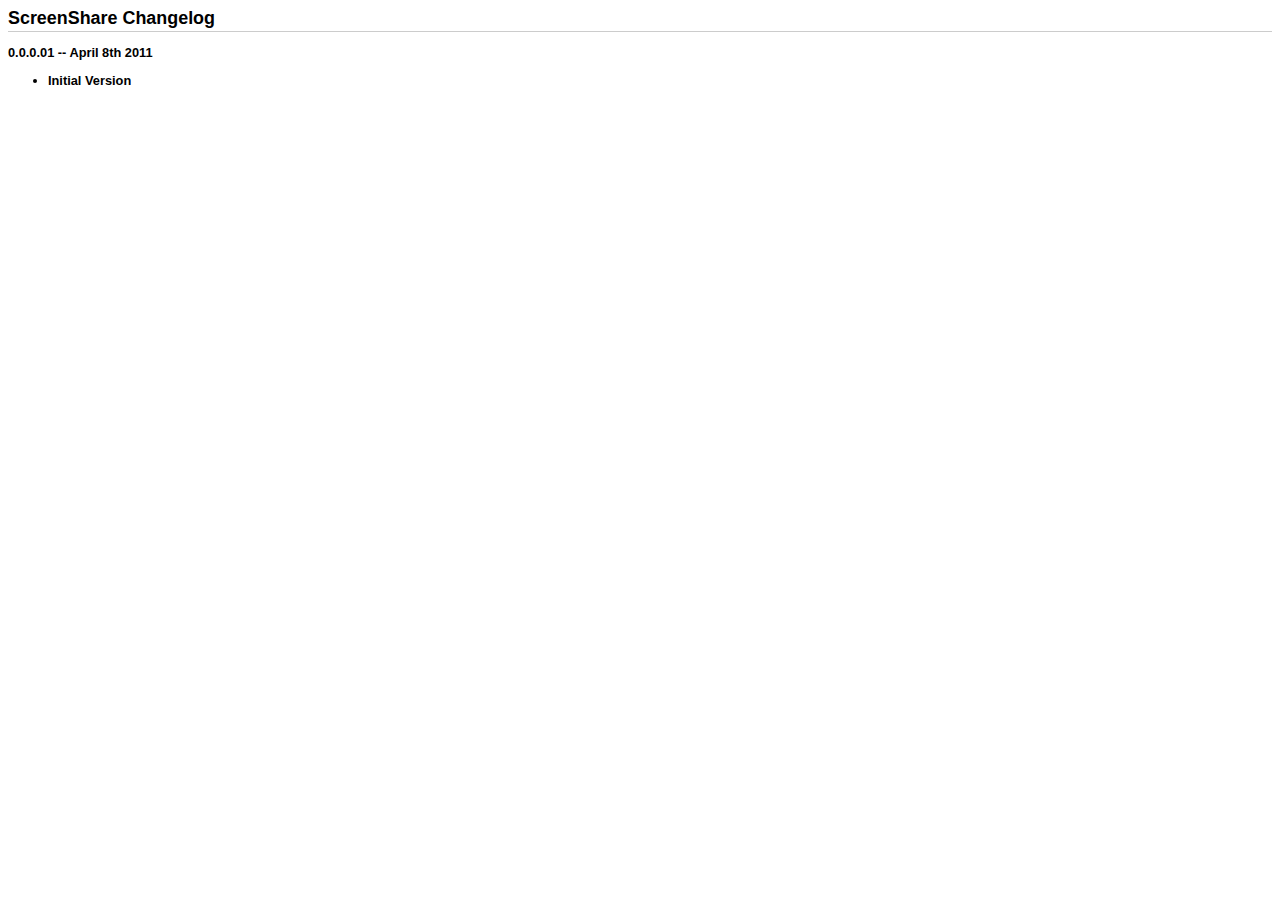
<file: FUC/screenshare_ofleDemo/changelog.html>
<!DOCTYPE HTML PUBLIC "-//W3C//DTD HTML 4.0 Transitional//EN">

<html>
<head>
	<title>ScreenShare Changelog</title>
    <style type="text/css">
        BODY {
            font-size : 100%;
        }
        BODY, TD, TH {
            font-family : tahoma, verdana, arial, helvetica, sans-serif;
            font-size : 0.8em;
        }
        H2 {
             font-size : 10pt;
             font-weight : bold;
             padding-left : 1em;
        }
        A:hover {
            text-decoration : none;
        }
        H1 {
            font-family : tahoma, arial, helvetica, sans-serif;
            font-size : 1.4em;
            font-weight: bold;
            border-bottom : 1px #ccc solid;
            padding-bottom : 2px;
        }

        TT {
            font-family : courier new;
            font-weight : bold;
            color : #060;
        }
        PRE {
            font-family : courier new;
            font-size : 100%;
        }
    </style>
</head>
<body>

<h1>ScreenShare Changelog
</h1>

<p><b>0.0.0.01 -- April 8th 2011</p>

<ul>
     <li>Initial Version</li>
</ul>

</body>
</html>
</file>
